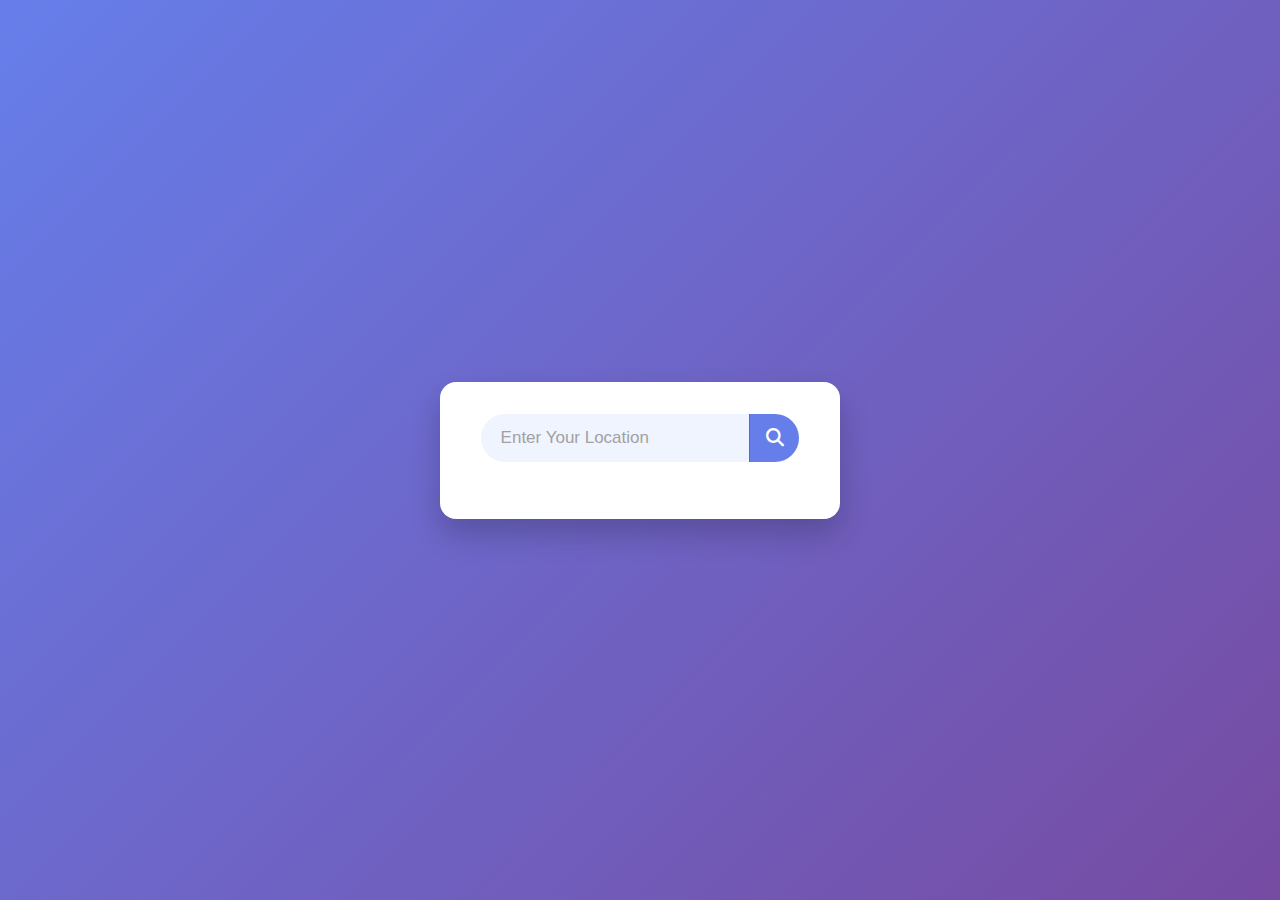
<file: index.html>
<!DOCTYPE html>
<html lang="en">
<head>
  <meta charset="UTF-8" />
  <meta name="viewport" content="width=device-width, initial-scale=1" />
  <title>Weather App</title>
  <link rel="stylesheet" href="https://cdnjs.cloudflare.com/ajax/libs/font-awesome/6.7.2/css/all.min.css" />
  <link rel="stylesheet" href="weather.css" />
</head>
<body>
  <div class="container">
    <div class="header">
      <div class="search-box">
        <input id="inputbar" type="text" placeholder="Enter your location" />
        <button id="search" aria-label="Search">
          <i class="fa-solid fa-magnifying-glass"></i>
        </button>
      </div>
    </div>

    <div class="location-not-found" role="alert" aria-live="polite">
      <h1>Sorry, location not found</h1>
      <img src="asset/404.png" alt="404 Error" />
    </div>

    <div class="weather-body" aria-live="polite">
      <img src="asset/clear.png" alt="Weather image" class="weather-img" />
      <div class="weather-box">
        <p class="temp">0<sup>°C</sup></p>
        <p class="description">Light Rain</p>
      </div>
      <div class="weather-details">
        <div class="humidity">
          <i class="fa-solid fa-droplet"></i>
          <div class="text">
            <span id="humidity">45%</span>
            <p>Humidity</p>
          </div>
        </div>
        <div class="wind">
          <i class="fa-solid fa-wind"></i>
          <div class="text">
            <span id="wind-speed">12 km/h</span>
            <p>Wind Speed</p>
          </div>
        </div>
      </div>
    </div>
  </div>
  <script src="weather.js"></script>
</body>
</html>
</file>
<file: weather.css>
/* Reset and base */
* {
  margin: 0;
  padding: 0;
  box-sizing: border-box;
  border: none;
  outline: none;
  font-family: 'Segoe UI', Tahoma, Geneva, Verdana, sans-serif;
}

body {
  min-height: 100vh;
  display: flex;
  justify-content: center;
  align-items: center;
  background: linear-gradient(135deg, #667eea, #764ba2);
  padding: 20px;
  color: #222;
}

/* Container styling */
.container {
  width: 100%;
  max-width: 400px;
  background-color: #fff;
  border-radius: 16px;
  padding: 32px;
  box-shadow: 0 15px 30px rgba(0,0,0,0.2);
  text-align: center;
  transition: transform 0.3s ease;
}

.container:hover {
  transform: translateY(-8px);
}

/* Search box */
.search-box {
  display: flex;
  justify-content: center;
  margin-bottom: 25px;
}

.search-box input {
  width: 80%;
  padding: 14px 20px;
  font-size: 17px;
  border-radius: 40px 0 0 40px;
  background-color: #f0f4ff;
  color: #333;
  transition: box-shadow 0.3s ease;
}

.search-box input:focus {
  box-shadow: 0 0 8px 2px #667eea;
}

.search-box input::placeholder {
  color: #a1a1a1;
  text-transform: capitalize;
}

.search-box button {
  width: 50px;
  background-color: #667eea;
  color: #fff;
  font-size: 18px;
  border-radius: 0 40px 40px 0;
  cursor: pointer;
  display: flex;
  justify-content: center;
  align-items: center;
  transition: background-color 0.3s ease;
  border-left: 1px solid #5a67d8;
}

.search-box button:hover {
  background-color: #5a67d8;
}

/* Location not found */
.location-not-found {
  display: none;
  flex-direction: column;
  align-items: center;
  color: #777;
  margin: 20px 0;
}

.location-not-found h1 {
  font-size: 22px;
  margin-bottom: 16px;
}

.location-not-found img {
  width: 60%;
  max-width: 250px;
}

/* Weather body */
.weather-body {
  display: none;
  flex-direction: column;
  align-items: center;
  gap: 24px;
  animation: fadeIn 0.6s ease forwards;
}

.weather-img {
  width: 120px;
  animation: float 3s ease-in-out infinite;
}

/* Temperature */
.weather-box {
  text-align: center;
}

.temp {
  font-size: 52px;
  font-weight: 700;
  color: #333;
  position: relative;
  margin-bottom: 8px;
}

.temp sup {
  font-size: 24px;
  position: absolute;
  top: 6px;
  right: -24px;
  font-weight: 500;
  color: #667eea;
  text-shadow: 0 0 3px rgba(102, 126, 234, 0.6);
}

.description {
  font-size: 20px;
  font-weight: 600;
  text-transform: capitalize;
  color: #555;
}

/* Weather details */
.weather-details {
  width: 100%;
  display: flex;
  justify-content: space-around;
  gap: 30px;
  margin-top: 28px;
}

.humidity, .wind {
  display: flex;
  align-items: center;
  gap: 12px;
}

.weather-details i {
  font-size: 34px;
  color: #667eea;
}

.text {
  font-size: 16px;
  color: #444;
}

.text span {
  display: block;
  font-weight: 600;
  font-size: 22px;
}

/* Animations */
@keyframes float {
  0%, 100% {
    transform: translateY(0);
  }
  50% {
    transform: translateY(-10px);
  }
}

@keyframes fadeIn {
  from {opacity: 0;}
  to {opacity: 1;}
}

/* Responsive */
@media (max-width: 480px) {
  .container {
    padding: 24px 20px;
  }
  .search-box input {
    font-size: 15px;
  }
  .temp {
    font-size: 40px;
  }
  .weather-img {
    width: 90px;
  }
  .weather-details {
    gap: 20px;
  }
}
</file>
